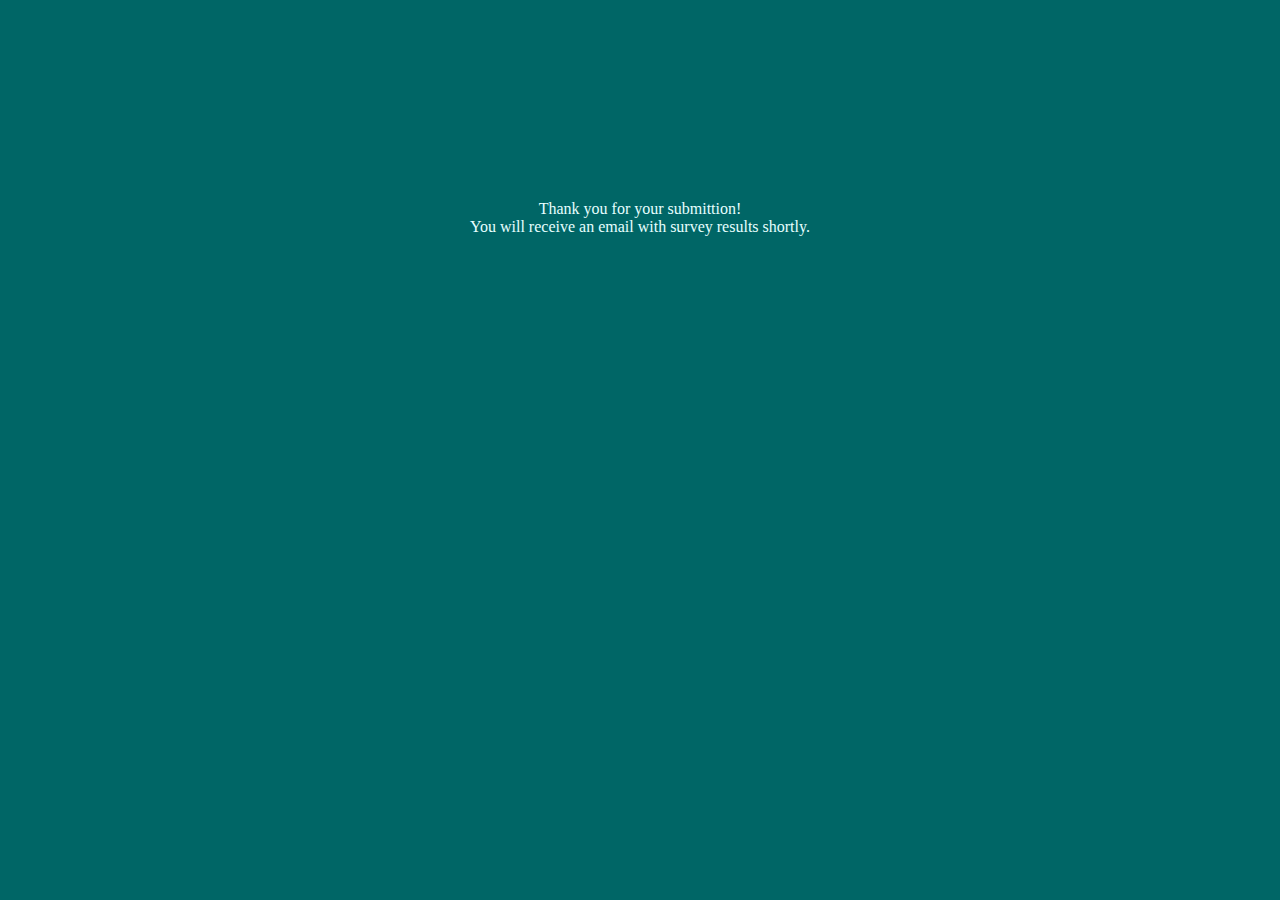
<file: templates/success.html>
<!DOCTYPE html>

<html lang="en">
    <title> Data Collector App</title>
    <head>
        <link href="../static/main.css" rel="stylesheet">
    </head>


    <body>
        <div class="container">
            <p> Thank you for your submittion! <br>
                You will receive an email with survey results shortly.
            </p>
        </div>
    </body>
</html>
</file>
<file: static/main.css>
html, body {
    height: 100%;
    margin: 0
}

.container {
    margin: 0 auto;
    width: 100%;
    height: 100%;
    background-color: #006666;
    color: #e6ffff;
    overflow: hidden;
    text-align: center;
}


.container h1 {
    font-family: Arial, Helvetica, sans-serif;
    font-size: 30px;
    color: #DDCCEE;
    margin-top: 60px;
}

.container form {
    margin: 30px;
}

.container input {
    width: 350px;
    height: 15px;
    font-size: 15px;
    margin: 2px;
    padding: 8px;
    transition: all 0.2s ease-in-out;
}

.container button {
    width: 70px;
    height: 30px;
    background-color: steelblue;
    margin: 3px;
}


.container p {
    margin: 200px;
}

.message {
    font-size: 15px;
    color: #ff9999;
}
</file>
